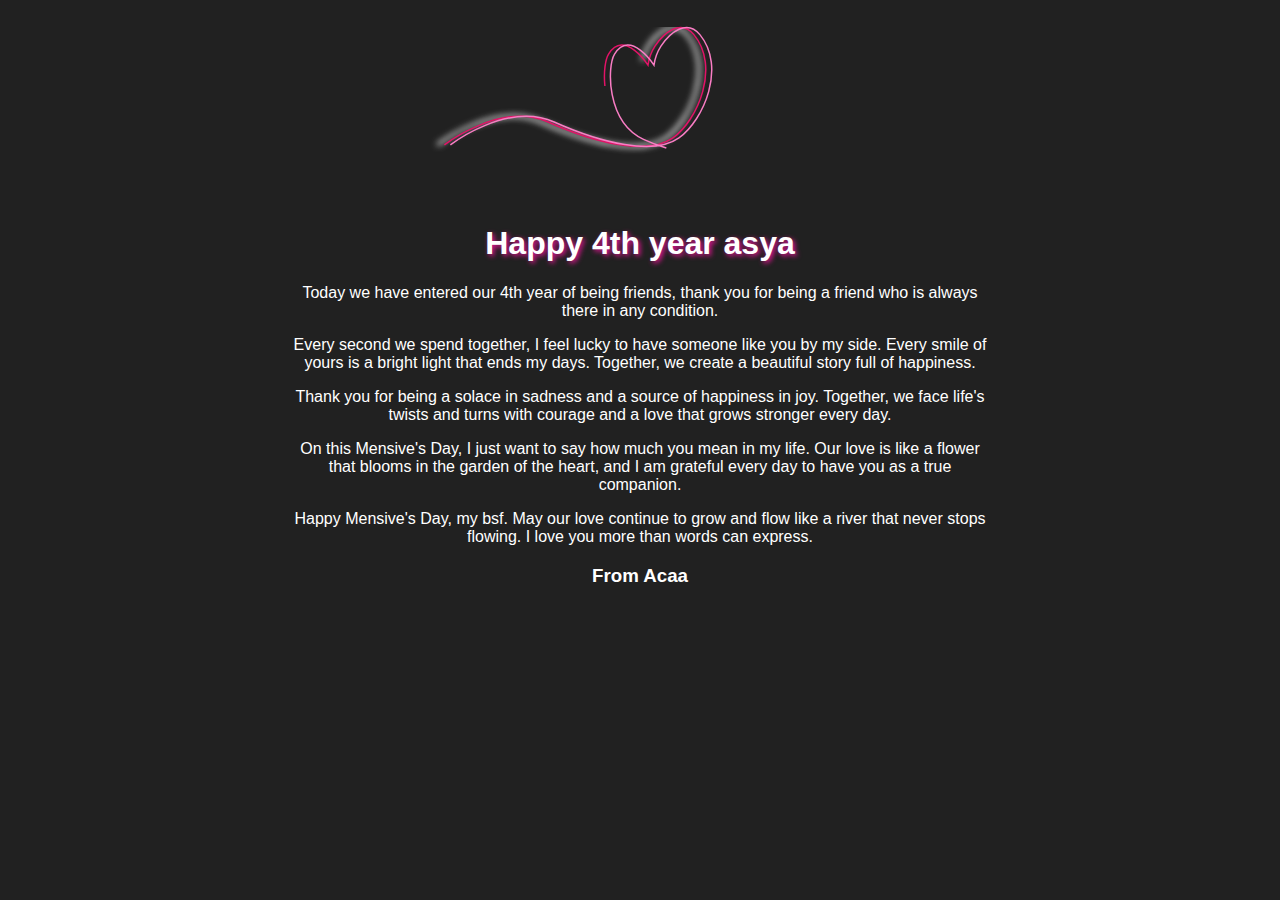
<file: Happy mensive/Mensive.html>
<!DOCTYPE html>
<html lang="en" >
<head>
  <meta charset="UTF-8">
  <title>Mensive</title>
  <link rel="stylesheet" href="text.css">

</head>
<body>
<div class="loading">

 <svg version="1.1" id="Layer_1" xmlns="http://www.w3.org/2000/svg" xmlns:xlink="http://www.w3.org/1999/xlink" x="0px" y="0px"
   width="500" height="200" viewBox="0 0 334 120" enable-background="new 0 0 334 120" xml:space="preserve">
   <filter id="blur-filter" x="-1" y="0" width="200" height="200">
      <feGaussianBlur in="SourceGraphic" stdDeviation="2" />
    </filter>
<path class="linear-1" fill="none" stroke="#E21393" stroke-miterlimit="10" d="M31.333,90c0,0,38-29.333,69.333-15.333S167.333,97.333,184,85.333
  s31.638-47.49,14-69c-8.615-10.506-19.829-1.669-26,7.667c-3.619,5.474-4.667,12.667-4.667,12.667S151.637,12.315,141,29.333
  c-5,8-5.667,45.333,19.333,57C204.574,106.979,286.928,102.42,310,88"/>
<path class="linear-1" fill="none" stroke="#F97DC4" stroke-miterlimit="10" d="M32.333,90c0,0,38-29.333,69.333-15.333S168.333,97.333,185,85.333
  s31.638-47.49,14-69c-8.615-10.506-19.829-1.669-26,7.667c-3.619,5.474-4.667,12.667-4.667,12.667S152.637,12.315,142,29.333
  c-5,8-5.667,45.333,19.333,57C205.574,106.979,287.928,102.42,311,88"/>
<path class="linear-3" fill="none" stroke="#E21367" stroke-miterlimit="10" d="M36.333,90c0,0,38-29.333,69.333-15.333S172.333,97.333,189,85.333
  s31.638-47.49,14-69c-8.615-10.506-19.829-1.669-26,7.667c-3.619,5.474-4.667,12.667-4.667,12.667S156.637,12.315,146,29.333
  c-5,8-5.667,45.333,19.333,57C209.574,106.979,291.928,102.42,315,88"/>
<path class="linear-4" fill="none" stroke="#F97DC4" stroke-miterlimit="10" d="M40.333,90c0,0,38-29.333,69.333-15.333S176.333,97.333,193,85.333
  s31.638-47.49,14-69c-8.615-10.506-19.829-1.669-26,7.667c-3.619,5.474-4.667,12.667-4.667,12.667S160.637,12.315,150,29.333
  c-5,8-5.667,45.333,19.333,57C213.574,106.979,295.928,102.42,319,88"/>
</svg>
  <h1>Happy 4th year asya</h1>
  <p>Today we have entered our 4th year of being friends, thank you for being a friend who is always there in any condition.</p>
  <p>Every second we spend together, I feel lucky to have someone like you by my side. Every smile of yours is a bright light that ends my days. Together, we create a beautiful story full of happiness.</p>
  <p>Thank you for being a solace in sadness and a source of happiness in joy. Together, we face life's twists and turns with courage and a love that grows stronger every day.</p>
  <p>On this Mensive's Day, I just want to say how much you mean in my life. Our love is like a flower that blooms in the garden of the heart, and I am grateful every day to have you as a true companion.</p>
  <p>Happy Mensive's Day, my bsf. May our love continue to grow and flow like a river that never stops flowing. I love you more than words can express.</p>
  <h3>From Acaa</h3>
  </div>
</body>
</html>
</file>
<file: Happy mensive/text.css>
@import url(https://fonts.googlecaa.com/css?family=Dancing+Script);

body {
  background: #212121;
  color: white;
  font-family: 'Arial', sans-serif;
  text-align: center;
  margin: 0;
}

svg path.linear-1 {
  stroke: white;
  filter: url(#blur-filter);
}

.loading {
  width: 100%;
  max-width: 700px;
  margin: 0 auto;
  padding: 0;
  position: relative;
}

.loading svg {
  height: 100%;
}

.loading .linear-1 {
  stroke-dasharray: 281;
  animation: dash 6s infinite linear forwards;
}

.loading .linear-2 {
  stroke-dasharray: 300;
  animation: dash 5s infinite linear forwards;
}

.loading .linear-3 {
  stroke-dasharray: 340;
  animation: dash 4s infinite linear forwards;
}

.loading .linear-4 {
  stroke-dasharray: 400;
  animation: dash 3s infinite linear forwards;
}

@keyframes dash {
  from {
    stroke-dashoffset: 814;
  }
  to {
    stroke-dashoffset: -814;
  }
}

h1 {
  text-shadow: 2px 2px 5px #E21393;
}

a,
h3 {
  color: #fff;
}

a {
  text-decoration: none;
}

a:hover {
  color: #F97DC4;
}

@media (max-width: 768px) {
  h1 {
    font-size: 24px;
  }
}
</file>
